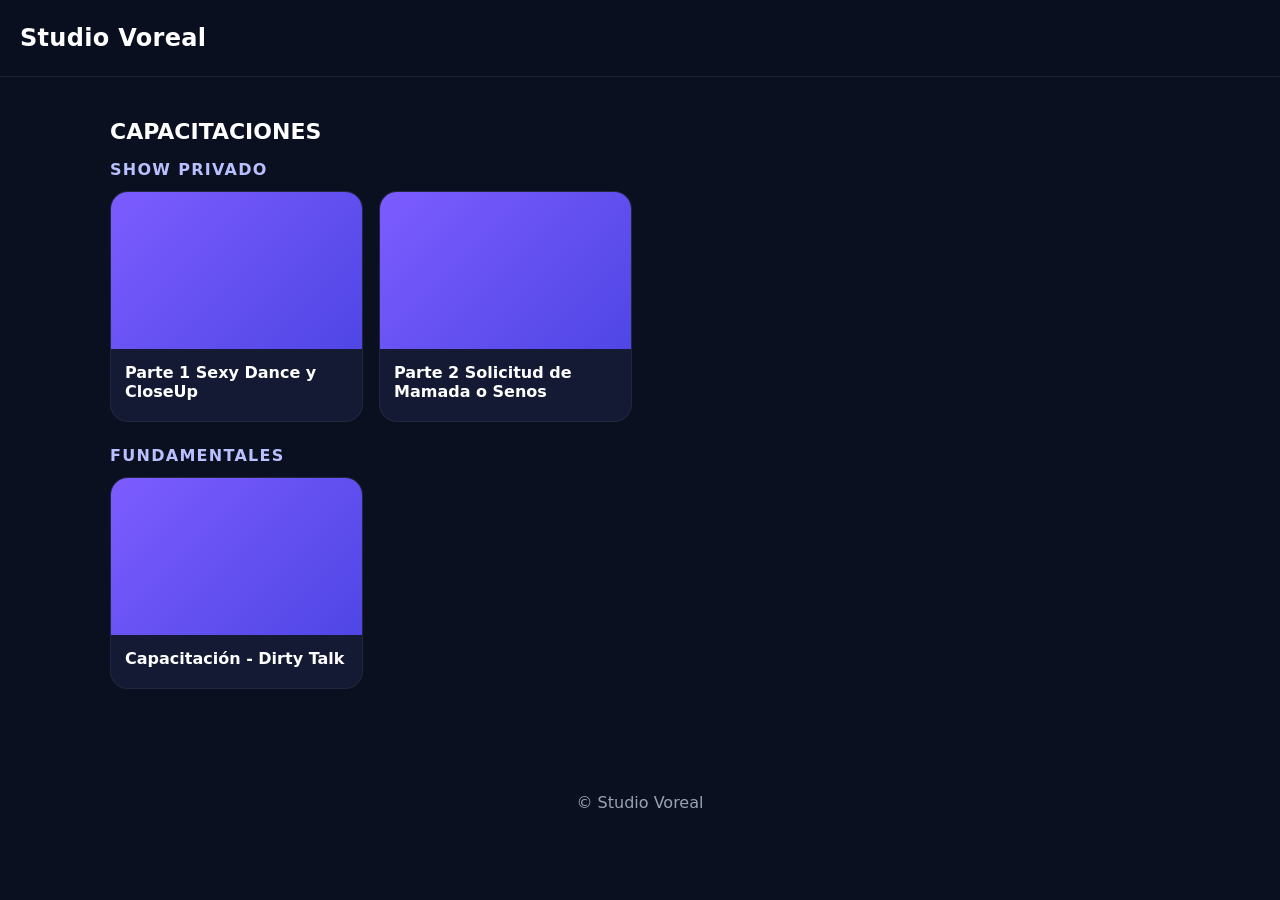
<file: index.html>
<!DOCTYPE html>
<html lang="es">
<head>
  <meta charset="UTF-8" />
  <meta name="viewport" content="width=device-width, initial-scale=1.0" />

  <title>Studio Voreal</title>

  <link rel="stylesheet" href="assets/css/style.css" />
</head>

<body>

  <header>
    <div class="brand">Studio Voreal</div>
  </header>

  <main class="container" id="app">
    <div class="empty">Cargando videos…</div>
  </main>

  <footer>
    © Studio Voreal
  </footer>

  <script src="assets/js/app.js"></script>

</body>
</html>
</file>
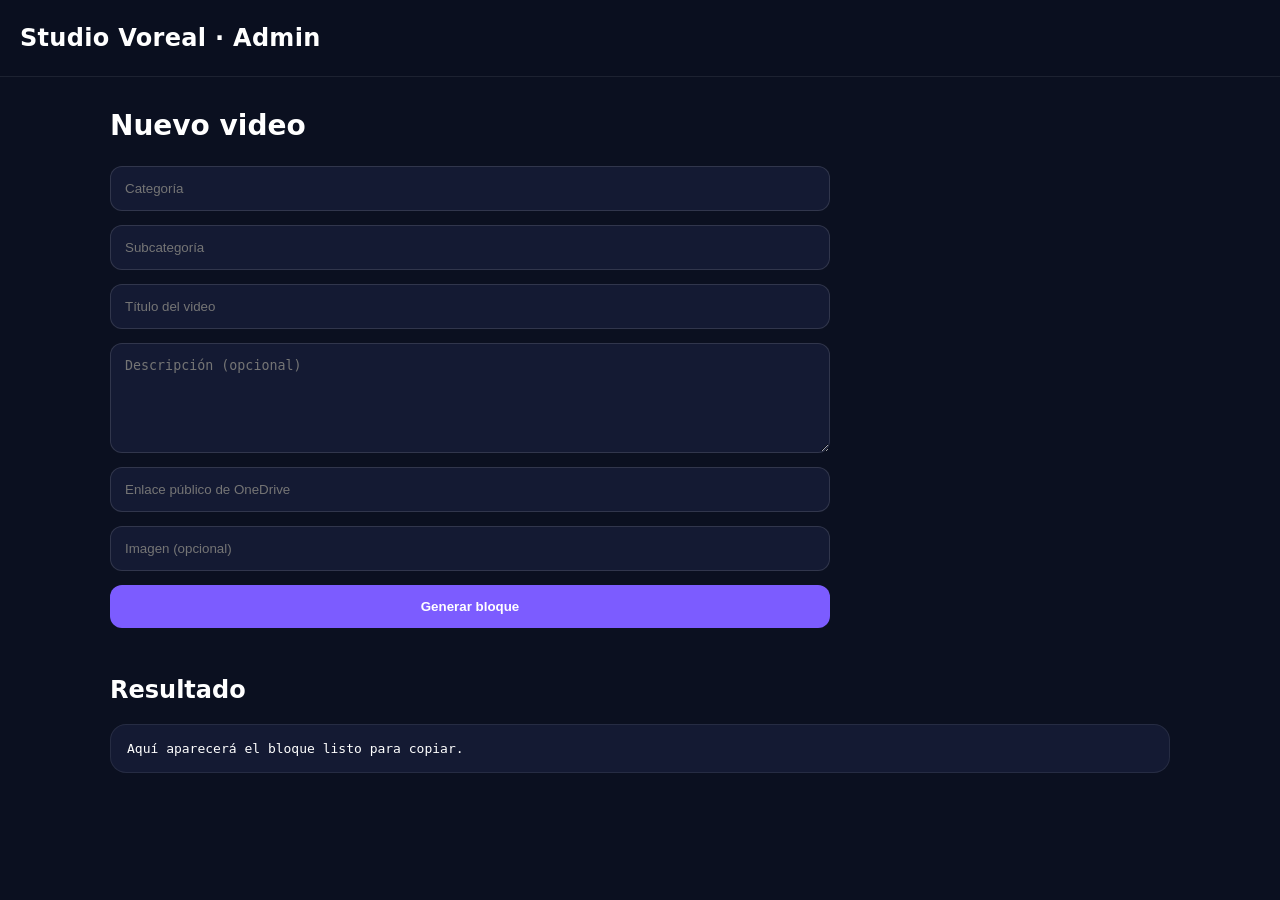
<file: admin/index.html>
<!DOCTYPE html> <html lang="es"> <head> <meta charset="UTF-8" /> <meta name="viewport" content="width=device-width, initial-scale=1.0" /> <title>Admin · Studio Voreal</title> <link rel="stylesheet" href="../assets/css/style.css" /> <style> form{display:grid;gap:14px;max-width:720px} input,textarea{width:100%;padding:14px;border-radius:12px;border:1px solid rgba(255,255,255,.12);background:#141a33;color:#fff} textarea{min-height:110px;resize:vertical} button{padding:14px 18px;border:none;border-radius:12px;background:#7c5cff;color:#fff;font-weight:600;cursor:pointer} pre{white-space:pre-wrap;background:#141a33;padding:16px;border-radius:16px;border:1px solid rgba(255,255,255,.08);overflow:auto} </style> </head> <body> <header> <div class="brand">Studio Voreal · Admin</div> </header> <main class="container"> <h1 class="section-title">Nuevo video</h1> <form id="form"> <input name="categoria" placeholder="Categoría" required /> <input name="subcategoria" placeholder="Subcategoría" required /> <input name="titulo" placeholder="Título del video" required /> <textarea name="descripcion" placeholder="Descripción (opcional)"></textarea> <input name="onedrive" placeholder="Enlace público de OneDrive" required /> <input name="thumbnail" placeholder="Imagen (opcional)" /> <button type="submit">Generar bloque</button> </form> <div style="height:28px"></div> <h2>Resultado</h2> <pre id="output">Aquí aparecerá el bloque listo para copiar.</pre> </main> <script> function slugify(text) { return text .toLowerCase() .normalize("NFD") .replace(/[\u0300-\u036f]/g, "") .replace(/[^a-z0-9]+/g, "-") .replace(/^-+|-+$/g, ""); } document.getElementById("form").addEventListener("submit", e => { e.preventDefault(); const data = Object.fromEntries(new FormData(e.target)); const result = { slug: slugify(data.titulo), categoria: data.categoria, subcategoria: data.subcategoria, titulo: data.titulo, descripcion: data.descripcion, onedrive: data.onedrive, thumbnail: data.thumbnail || "assets/img/placeholder.jpg" }; document.getElementById("output").textContent = JSON.stringify(result, null, 2) + ","; }); </script> </body> </html>
</file>
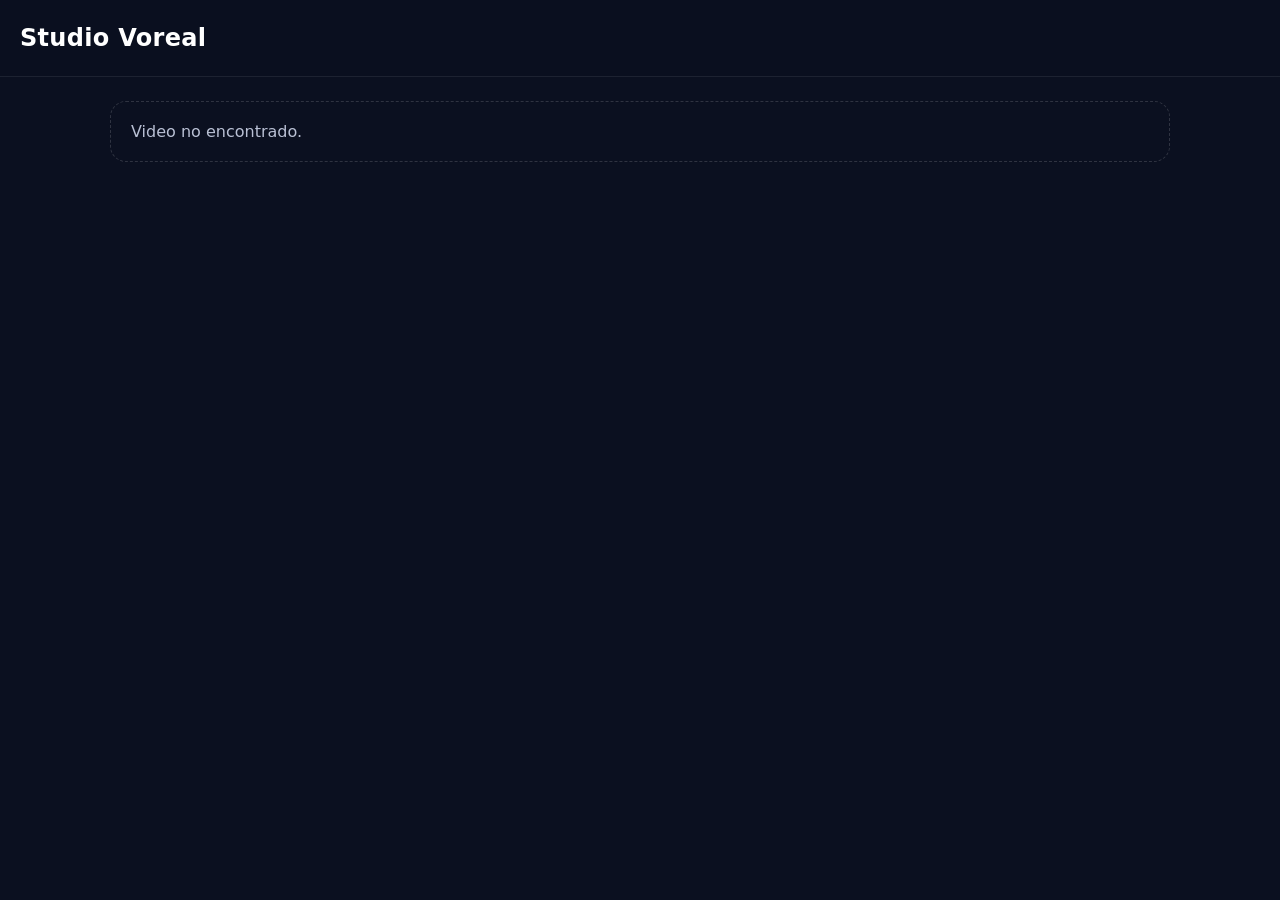
<file: video/index.html>
<!DOCTYPE html>
<html lang="es">
<head>
  <meta charset="UTF-8" />
  <meta name="viewport" content="width=device-width, initial-scale=1.0" />
  <title>Studio Voreal</title>
  <link rel="stylesheet" href="../assets/css/style.css" />
</head>

<body>
  <header>
    <div class="brand">Studio Voreal</div>
  </header>

  <main class="container" id="video-page">
    <div class="empty">Cargando video…</div>
  </main>

  <script>
    async function loadVideo() {
      const params = new URLSearchParams(location.search);
      const slug = params.get('v');

      const res = await fetch('/videos.json');
      const videos = await res.json();

      const video = videos.find(v => v.slug === slug);

      const page = document.getElementById('video-page');

      if (!video) {
        page.innerHTML = '<div class="empty">Video no encontrado.</div>';
        return;
      }

      page.innerHTML = `
        <h1 class="section-title">${video.titulo}</h1>

        <p class="video-desc" style="max-width:720px;margin-bottom:24px">
          ${video.descripcion || ''}
        </p>

        <div style="position:relative;padding-top:56.25%;border-radius:18px;overflow:hidden;background:#000;border:1px solid rgba(255,255,255,.08)">
          <iframe
            src="${video.onedrive}"
            style="position:absolute;top:0;left:0;width:100%;height:100%;border:none"
            allow="autoplay; fullscreen; picture-in-picture"
            allowfullscreen
          ></iframe>
        </div>
      `;
    }

    loadVideo();
  </script>
</body>
</html>
</file>
<file: assets/css/style.css>
*{box-sizing:border-box}body{margin:0;font-family:Inter,system-ui,sans-serif;background:#0b1020;color:#fff}header{padding:24px 20px;border-bottom:1px solid rgba(255,255,255,.08);position:sticky;top:0;background:rgba(11,16,32,.9);backdrop-filter:blur(8px)}.brand{font-size:24px;font-weight:700;letter-spacing:.3px}.container{max-width:1100px;margin:0 auto;padding:24px 20px}.section-title{font-size:28px;margin:8px 0 24px}.category{margin-bottom:40px}.category h2{font-size:22px;margin-bottom:16px}.subcategory{margin-bottom:24px}.subcategory h3{font-size:16px;color:#b8c0ff;margin-bottom:12px;text-transform:uppercase;letter-spacing:.08em}.video-grid{display:grid;grid-template-columns:repeat(auto-fill,minmax(240px,1fr));gap:16px}.video-card{display:block;background:#141a33;border:1px solid rgba(255,255,255,.06);border-radius:18px;overflow:hidden;text-decoration:none;color:inherit;transition:transform .18s ease,border-color .18s ease}.video-card:hover{transform:translateY(-4px);border-color:rgba(124,92,255,.45)}.video-thumb{aspect-ratio:16/10;background:linear-gradient(135deg,#7c5cff,#4f46e5)}.video-content{padding:14px}.video-title{font-size:16px;font-weight:600;margin:0 0 6px}.video-desc{font-size:14px;color:#b9c0d4;line-height:1.4}.empty{padding:20px;border:1px dashed rgba(255,255,255,.15);border-radius:16px;color:#b9c0d4}footer{padding:40px 20px;color:#9aa3b2;text-align:center}
</file>
